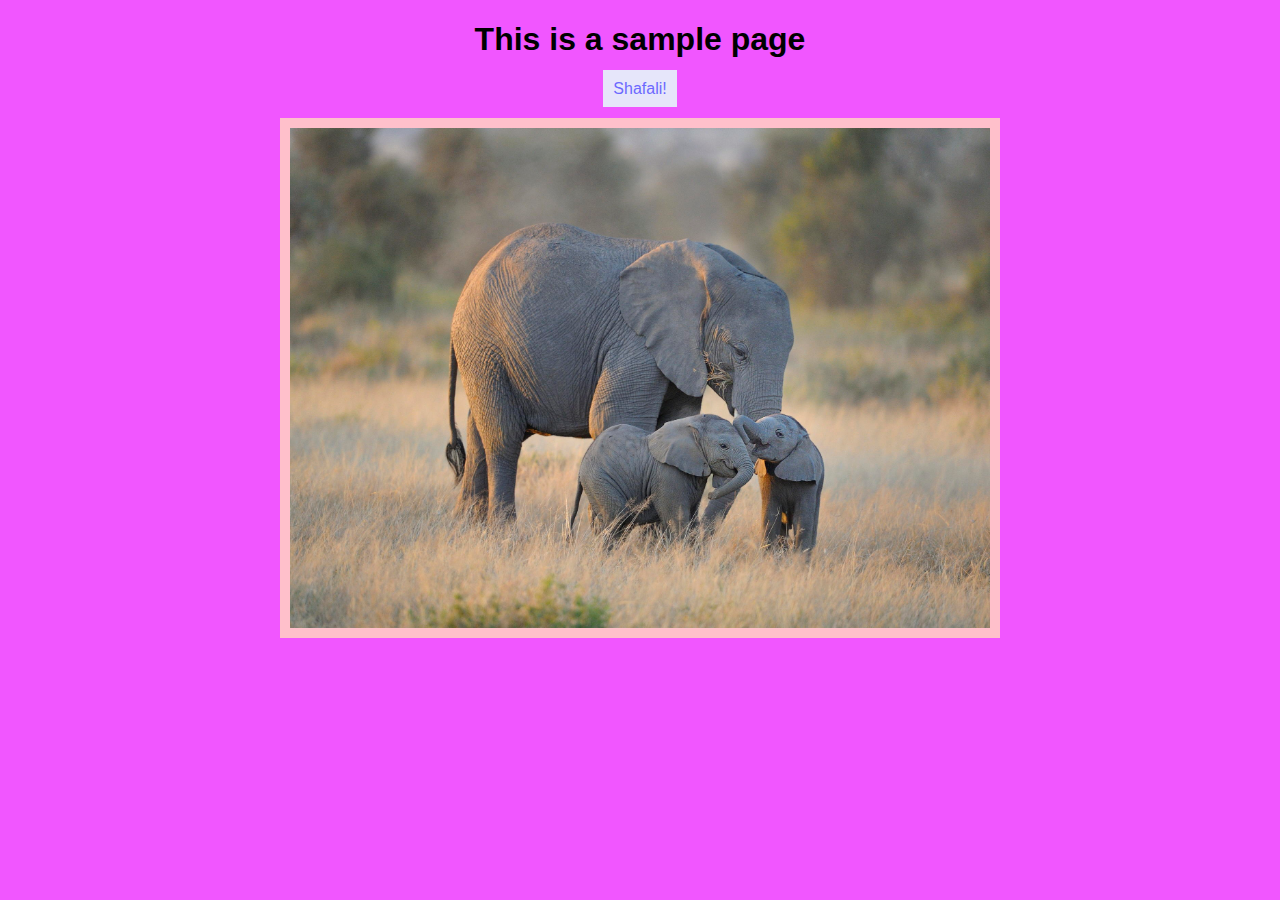
<file: index.html>
<!DOCTYPE html>

<head>
    <!-- General meta -->
    <meta name="viewport" content="width=device-width, initial-scale=1.0">
    <meta charset="UTF-8">

    <title>Assignment 1</title>

    <link rel="stylesheet" type="text/css" href="css/index.css">
</head>
<body>
    <h1>This is a sample page </h1>
    <div class="link">
      <a href="second.html"> Shafali! </a>
    </div>
    <img id= "el" src="img/elephant.jpeg" alt="elephant">

    
</body>
</html>
</file>
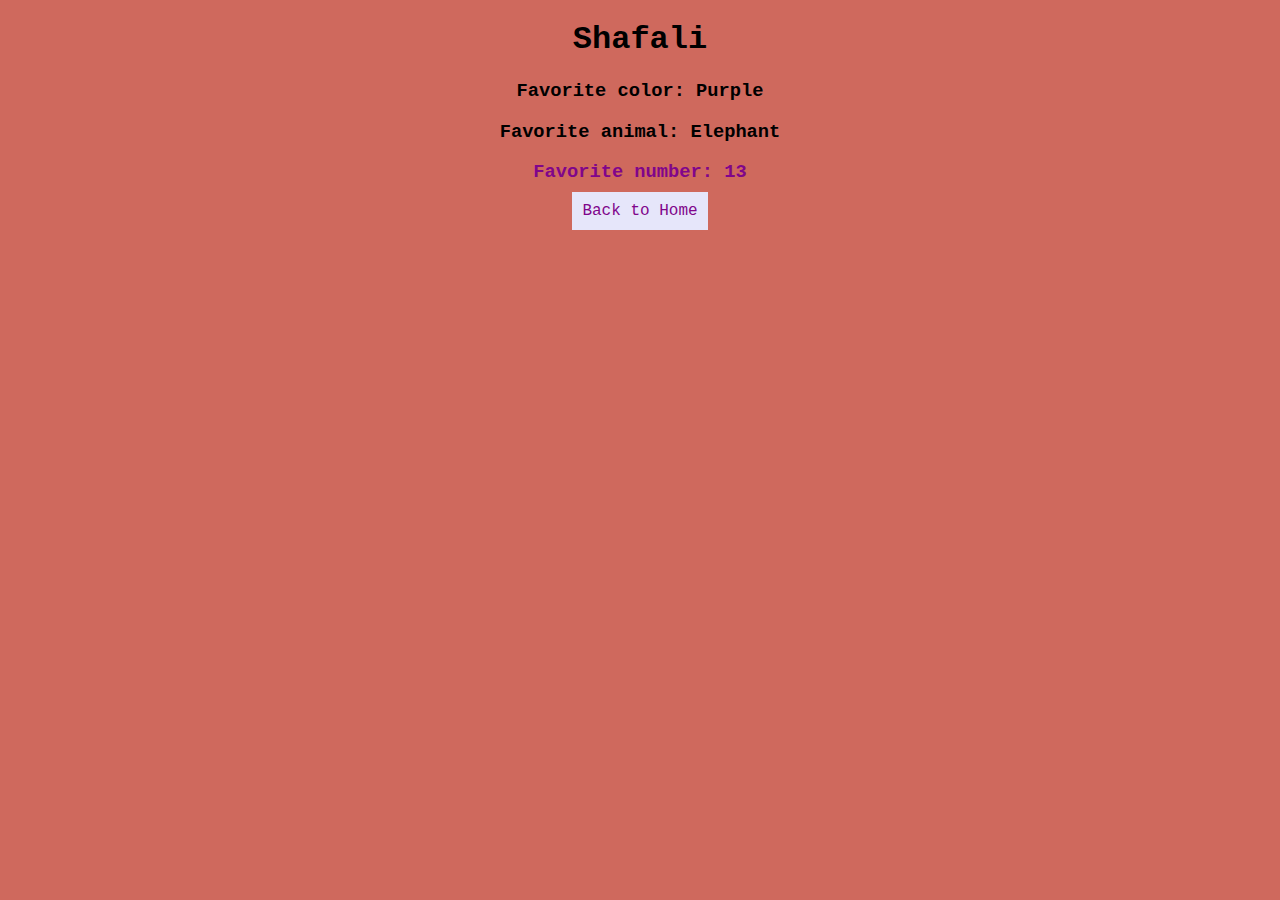
<file: second.html>
<!DOCTYPE html>
<head>
    <meta name="viewport" content="width=device-width, initial-scale=1.0">
    <meta charset="UTF-8">

    <title>Shafali's Page</title>

    <link rel="stylesheet" type="text/css" href="css/second.css">
</head>
<body>
	<h1>Shafali</h1>
	<h3>Favorite color: Purple</h3>
	<h3>Favorite animal: Elephant</h3>
	<h3 id="fav-num">Favorite number: 13</h3>
	<a href="index.html">Back to Home</a>
</body>

</html>
</file>
<file: css/index.css>
#el{
	width: 700px; 
	height: 500px; 
	border: 10px solid pink;
	display: block; 
	margin-left:auto; 
	margin-right:auto;
	margin: auto;
	}

body {
    font-family: Gill Sans, sans-serif;
    background-color: rgba(234, 0, 255, 0.664);
    text-align: center;
    }
    
    a {
    text-decoration: none;
    color: rgb(108, 105, 255);
    background-color: lavender;
    padding: 10px;
    }

    .link {
        margin: 20px;
      }
</file>
<file: css/second.css>
body {
    font-family: Courier New;
    background-color: rgb(207, 105, 93);
    text-align: center;
  }
  
  a {
    text-decoration: none;
    color: rgb(128, 5, 139);
    background-color: lavender;
    padding: 10px;
  }
  
  #fav-num {
      color: rgb(128, 5, 139);
  }
</file>
